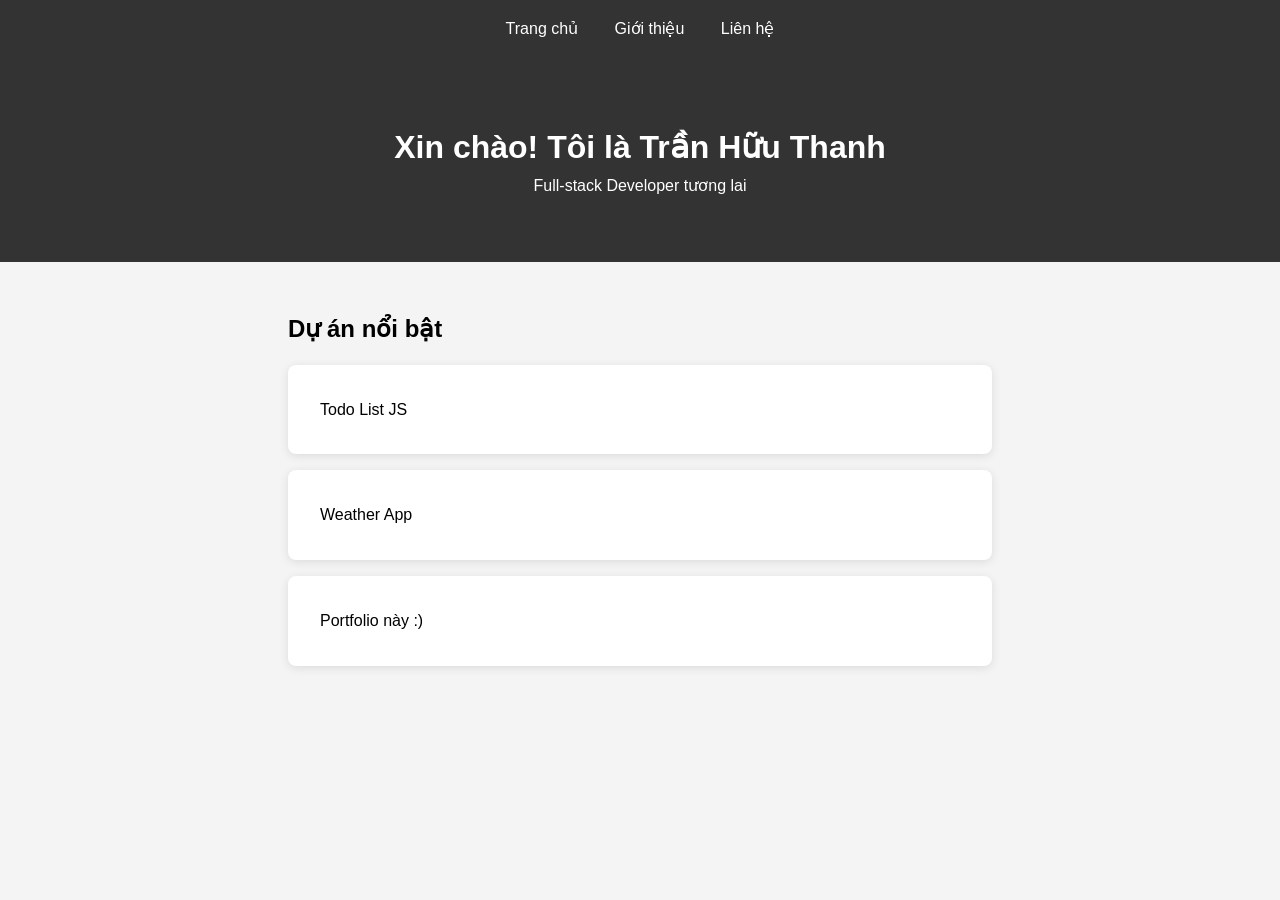
<file: index.html>
<!DOCTYPE html>
<html lang="vi">
<head>
    <meta charset="UTF-8">
    <meta name="viewport" content="width=device-width,
initial-scale=1.0">
    <title>Trần Hữu Thanh - Portfolio</title>
    <link rel="stylesheet" href="css/style.css">
</head>
<body>
    <nav>
        <a href="index.html">Trang chủ</a>
        <a href="about.html">Giới thiệu</a>
        <a href="contact.html">Liên hệ</a>
    </nav>

    <header>
        <h1>Xin chào! Tôi là Trần Hữu Thanh</h1>
        <p>Full-stack Developer tương
lai</p>
    </header>

    <section>
        <h2>Dự án nổi bật</h2>
        <div class="project">Todo List JS</div>
        <div class="project">Weather App</div>
        <div class="project">Portfolio này :)</div>
    </section>

    <script src="js/script.js"></script>
</body>
</html>
</file>
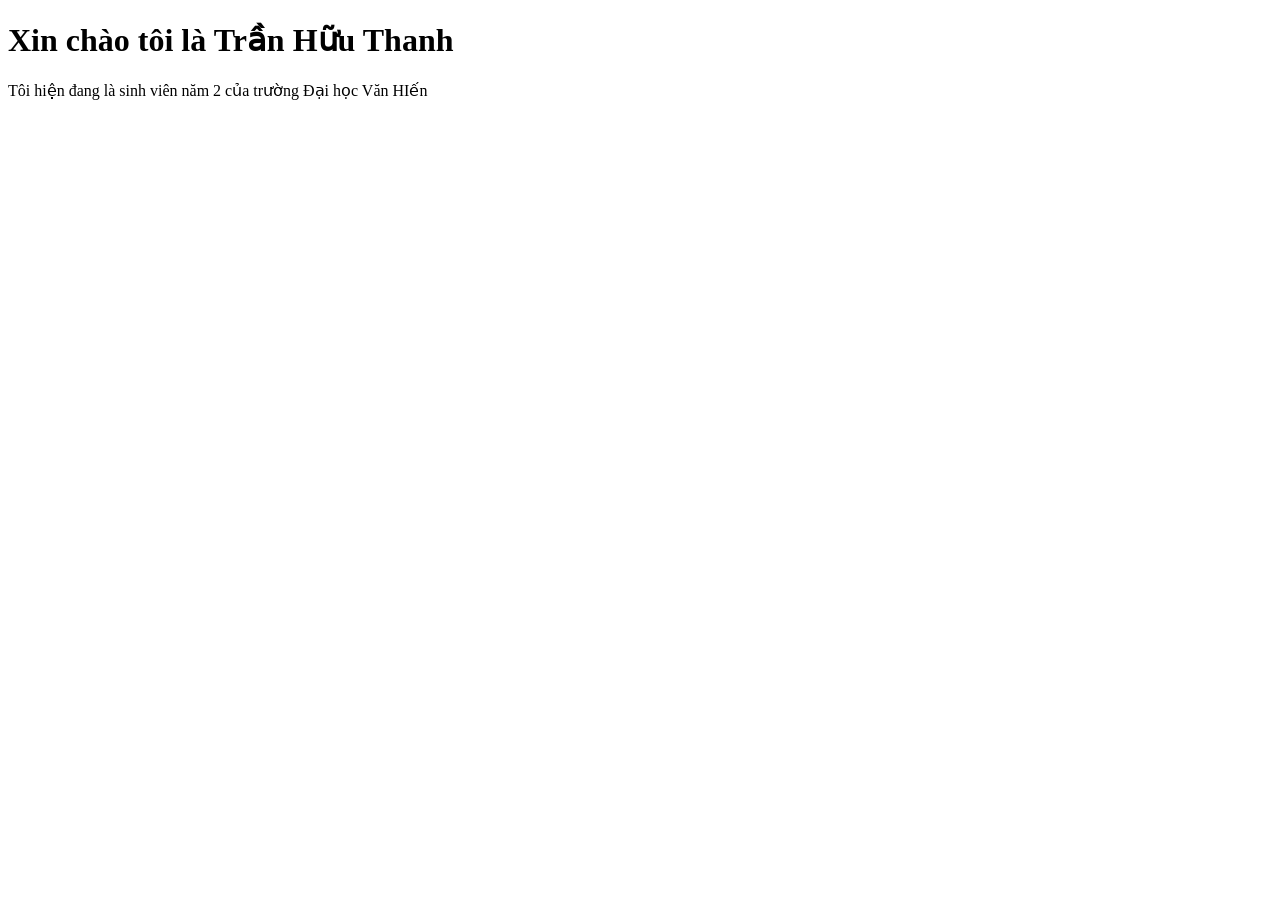
<file: about.html>
<!DOCTYPE html>
<html lang="vi">
    <head>
        <meta charset="UTF-8">
        <meta name="viewport" content="width=device-width, initial-scale=1.0">
        <title>Giới thiệu về bản thân</title>
    </head>
    <body>
        <h1>Xin chào tôi là Trần Hữu Thanh</h1>
        <p>Tôi hiện đang là sinh viên năm 2 của trường Đại học Văn HIến</p>
    </body>
</html>
</file>
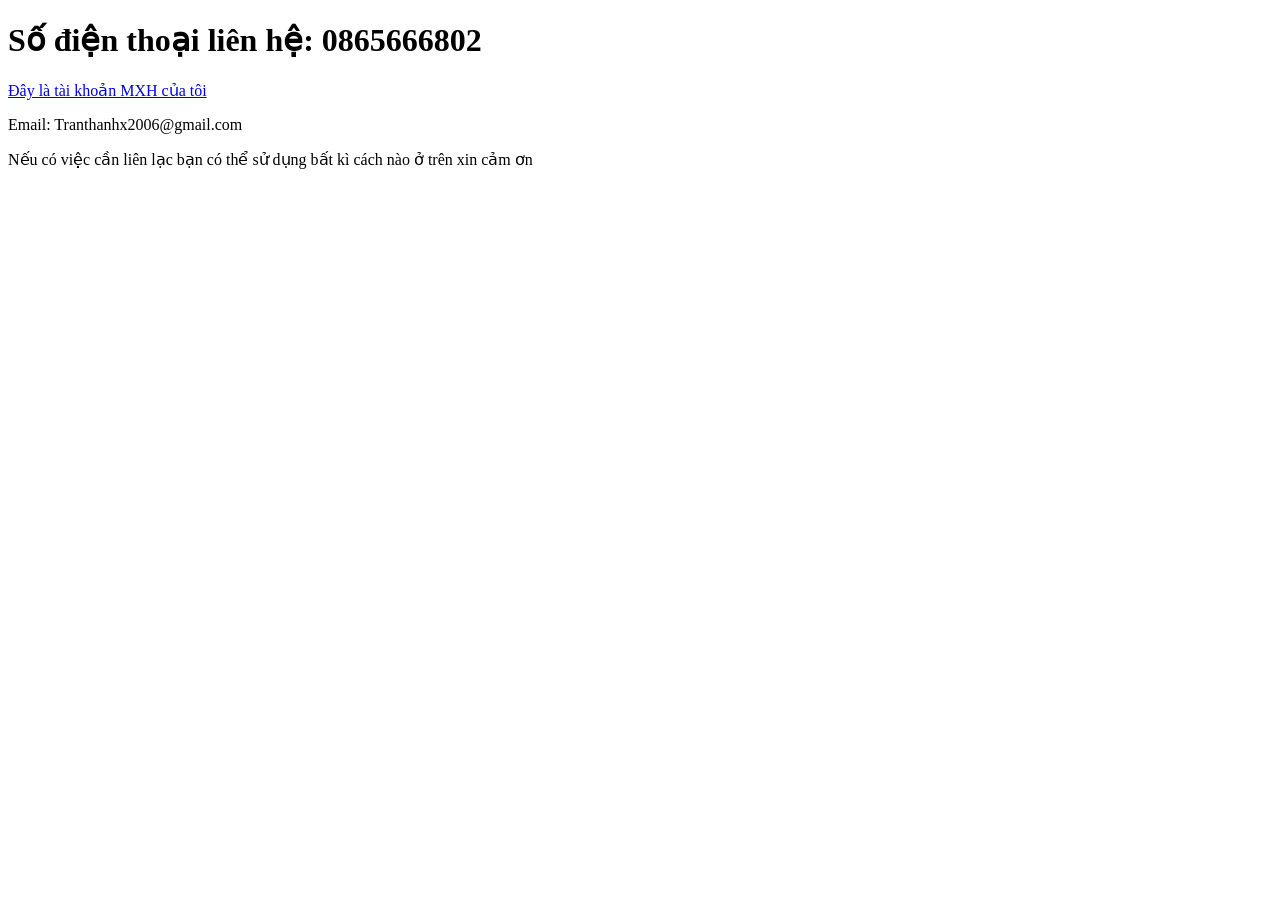
<file: contact.html>
<!DOCTYPE html>
<html lhang="vi">
    <head>
        <meta name="viewport" content="width=device-width, initial-scale=1.0">
        <meta charset="UTF-8">
        <title>Thông tin liên hệ</title>
    </head>
    <body>
        <div>
        <h1>Số điện thoại liên hệ: 0865666802</h1>
        <a href="https://www.facebook.com/hwu.thanh" target="_blank">Đây là tài khoản MXH của tôi</a>
        <p>Email: Tranthanhx2006@gmail.com</p>
        <p>Nếu có việc cần liên lạc bạn có thể sử dụng bất kì cách nào ở trên xin cảm ơn</p>
        </div>
    </body>
</html>
</file>
<file: css/style.css>
* {
    margin: 0;
    padding: 0;
    box-sizing: border-box;
}

body {
    font-family: 'Segoe UI', sans-serif; line-height: 1.6; background: #f4f4f4; }


        nav {
        background: #333;
        padding: 1rem;
        text-align: center;
    }

    nav a {
        color: white;
        margin: 0 1rem;
        text-decoration: none;
    }

    header {
        text-align: center;
        padding: 4rem 2rem;
        background: #333;
        color: white;
    }

    section {
        padding: 3rem;
        max-width: 800px;
        margin: 0 auto;
    }

    .project {
        background: white;
        padding: 2rem;
        margin: 1rem 0;
        border-radius: 8px;
        box-shadow: 0 2px 10px rgba(0, 0, 0, 0.1);
    }
</file>
